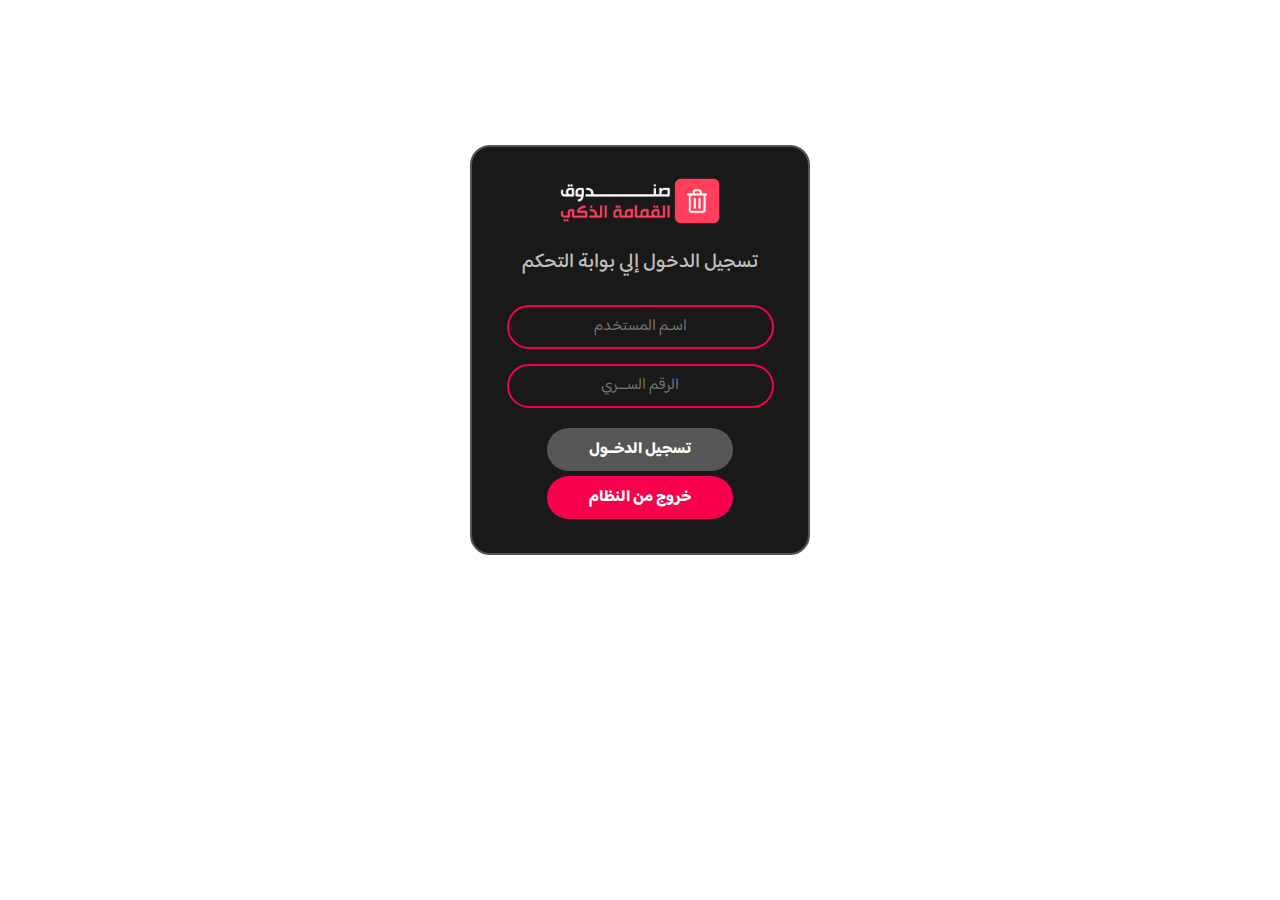
<file: index.html>
<!DOCTYPE html>
<html lang="en">
<head>
    <meta charset="UTF-8">
	<!-- <meta http-equiv="refresh" content="5" > -->
    <meta http-equiv="X-UA-Compatible" content="IE=edge">
    <meta name="viewport" content="width=device-width, initial-scale=1.0">
	<link rel="stylesheet" href="https://cdnjs.cloudflare.com/ajax/libs/font-awesome/5.15.3/css/all.min.css" integrity="sha512-iBBXm8fW90+nuLcSKlbmrPcLa0OT92xO1BIsZ+ywDWZCvqsWgccV3gFoRBv0z+8dLJgyAHIhR35VZc2oM/gI1w==" crossorigin="anonymous" referrerpolicy="no-referrer" />
    <title>Smart Dustbin - Login</title>
	<link rel="stylesheet" type="text/css" href="assets/bootstrap/bootstrap.min.css">
	<link rel="stylesheet" href="assets/css/loginstyle.css">

</head>
<body class="login-screen">
    
			<div class="boxContainerCard  row justify-content-around align-item-center">
				<div class="cardHardware p-4 mb-3 col-md-4 col-sm-6 ">
					<img class="imglogin"src="assets/image/Untitled-2.png" width="200px" height="100px" alt="" srcset="">
					<h5 class="NameHardware" > تسجيل الدخول إلي بوابة التحكم</h5>
					<div class="pra">
						<form action="" method="post">
						<input class="Userinput" type="text" name="username" id="" placeholder="اسـم المستخدم" required>
						<input class="Userinput" type="password" name="password" id="" placeholder="الرقم الســـري" required>
						<div class="btnLogin">
							<a class="button col-5" href="Main.html"  name="BtnSubmit">تسجيل الدخــول</a><br><br>
							<a class="button col-5 btnexit"  href="">خروج من النظام</a>

							<!-- <a class="button col-5 btnexit" onclick="closeBtnClicked();" href="">خروج من النظام</a> -->
						</div>
					</form>
					</div>
				</div>
		    </div>

			<!-- Flexbox container for aligning the toasts -->
			
			<script src="assets/js/javascript.js"></script>

</body>
</html>
</file>
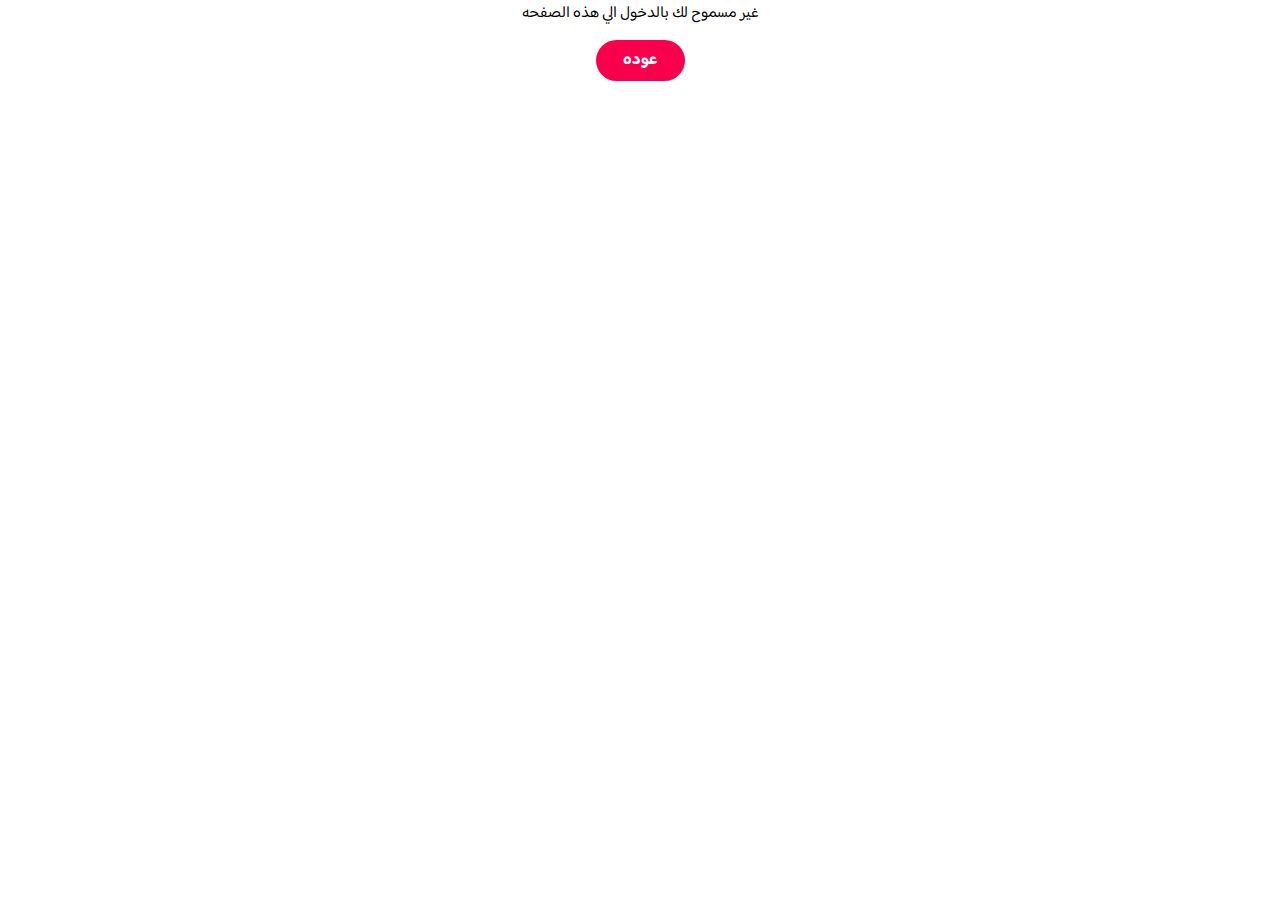
<file: forbiden.html>
<!DOCTYPE html>
<html>
<head>
	<title>403 Forbidden</title>
	
</head>
<body>

	<div class="btnback">
		<p>غير مسموح لك بالدخول الي هذه الصفحه</p>

		<a href="Main.html" class="btnlogout">عوده</a>

	</div>


<style>
	@import url('https://fonts.googleapis.com/css2?family=Baloo+Bhaijaan+2:wght@500&display=swap');

	*{
		padding: 0px;
		margin: 0px;
		font-family: 'Baloo Bhaijaan 2', sans-serif;
		box-sizing: border-box;
	}
	p{
		text-align: center;
		

	}
	.btnlogout{
		background-color:#f9004d;
		color: white;
		text-decoration: none;
		border: 2px solid transparent;
		font-weight: bold;
		padding: 5px 25px;
		border-radius: 30px;
		transition: transform .4s; 
		margin-top: 1%;

	}
	.btnlogout:hover{
		transform: scale(1.2);
	}
	.btnback{
		flex-wrap: wrap;
		display: flex;
		justify-content: center;
		align-items: center;
		flex-wrap: wrap;
		flex-direction: column;
		
	}
	
</style>

</body>
</html>
</file>
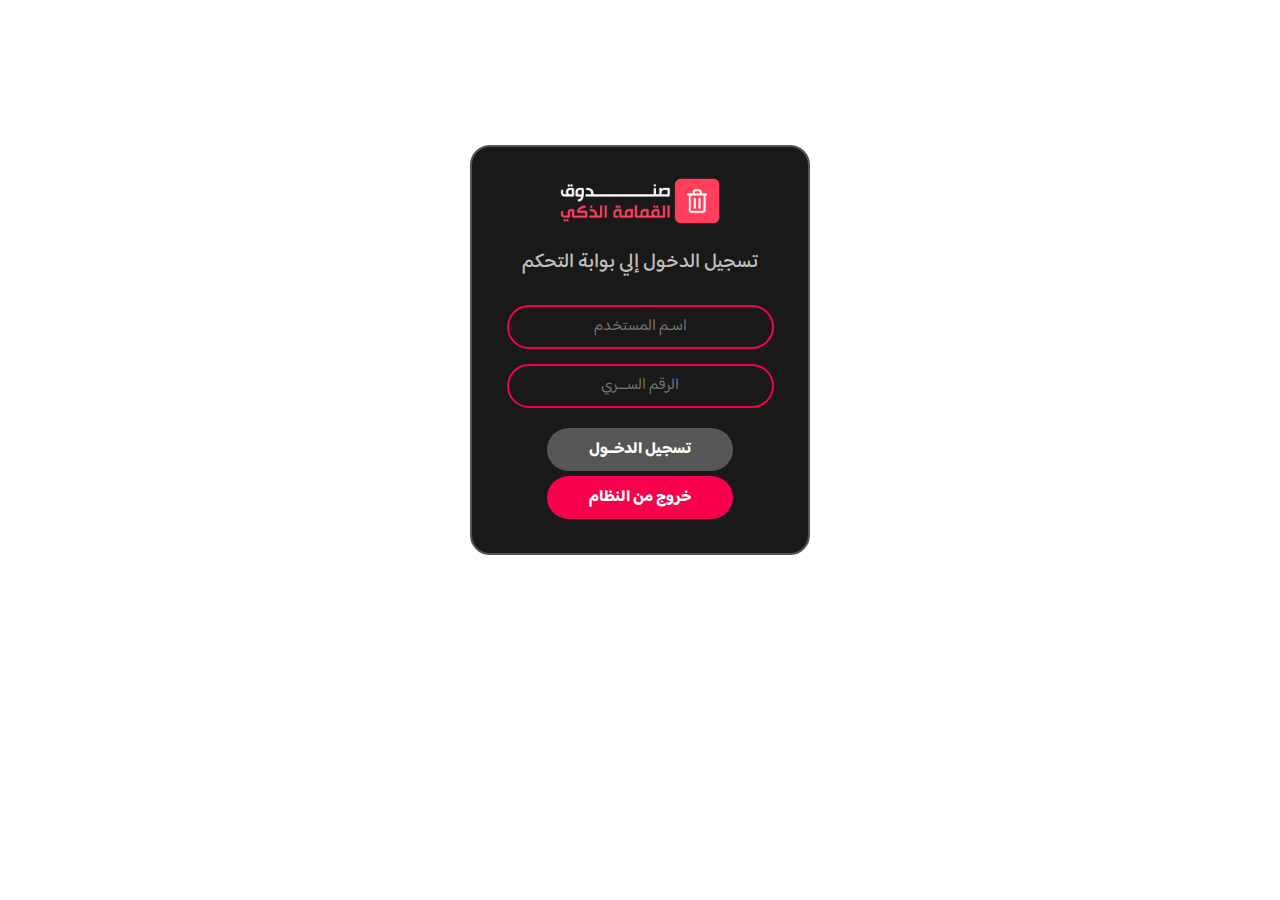
<file: Login.html>
<!DOCTYPE html>
<html lang="en">
<head>
    <meta charset="UTF-8">
	<!-- <meta http-equiv="refresh" content="5" > -->
    <meta http-equiv="X-UA-Compatible" content="IE=edge">
    <meta name="viewport" content="width=device-width, initial-scale=1.0">
	<link rel="stylesheet" href="https://cdnjs.cloudflare.com/ajax/libs/font-awesome/5.15.3/css/all.min.css" integrity="sha512-iBBXm8fW90+nuLcSKlbmrPcLa0OT92xO1BIsZ+ywDWZCvqsWgccV3gFoRBv0z+8dLJgyAHIhR35VZc2oM/gI1w==" crossorigin="anonymous" referrerpolicy="no-referrer" />
    <title>Smart Dustbin - Login</title>
	<link rel="stylesheet" type="text/css" href="assets/bootstrap/bootstrap.min.css">
	<link rel="stylesheet" href="assets/css/loginstyle.css">

</head>
<body class="login-screen">
    
			<div class="boxContainerCard  row justify-content-around align-item-center">
				<div class="cardHardware p-4 mb-3 col-md-4 col-sm-6 ">
					<img class="imglogin"src="assets/image/Untitled-2.png" width="200px" height="100px" alt="" srcset="">
					<h5 class="NameHardware" > تسجيل الدخول إلي بوابة التحكم</h5>
					<div class="pra">
						<input class="Userinput" type="text" name="txtUserName" id="" placeholder="اسـم المستخدم">
						<input class="Userinput" type="password" name="txtPassword" id="" placeholder="الرقم الســـري">
						<div class="btnLogin">
							<a class="button col-5" href="Main.html"  >تسجيل الدخــول</a><br><br>
							<a class="button col-5 btnexit"  href="">خروج من النظام</a>

							<!-- <a class="button col-5 btnexit" onclick="closeBtnClicked();" href="">خروج من النظام</a> -->
						</div>
					</div>
				</div>
		    </div>

			<!-- Flexbox container for aligning the toasts -->
			
			<script src="assets/js/javascript.js"></script>

</body>
</html>
</file>
<file: assets/css/loginstyle.css>
@import url('https://fonts.googleapis.com/css2?family=Baloo+Bhaijaan+2:wght@500&display=swap');
*{
    font-family: 'Baloo Bhaijaan 2', sans-serif;
}
.login-screen {
    background-image: linear-gradient(141deg, #868686 0%, #252525 51%, #252525 75%);
    background-image: url(https://myu.mans.edu.eg/static/core/bg.34f06b4daa95.jpg);
    background-attachment: fixed;
    background-repeat:no-repeat;
    background-size:cover;
    margin: auto;
    background-position: center;
}
.boxContainerCard{
display: flex;
justify-content: center;
align-items: center;
min-height: 410px;
background-color: transparent;
margin-top: 145px;
margin-right: auto;
margin-left: auto;
}
.cardHardware{
height: 410px;
width: 340px;
padding: 20px 35px;
background: #191919;
border-radius: 20px;
position: relative;
overflow: hidden;
text-align: center;
margin: auto;
border: 2px solid #565656;
transition: 0.2s ease;
}

.cardHardware i{
font-size: 50px;
display: block;
text-align: center;
margin: 25px 0px;
color: #f9004d;
}
.NameHardware{
color: rgb(192, 192, 192);
font-size: 20px;
margin-bottom: 15px;
background-color: #191919;
}
.pra{
background-color: #191919;
}
.pra p{
color: rgba(220, 220, 220, 0.8);
font-size: 16px;
line-height: 27px;
margin-bottom: 20px;
margin-top: 20px;
background-color: #191919;
}
.d-flex{
margin-left: 40px;
}
.d-flex2{
margin-right:70px;
}
.btnLogin{
margin-top: 30px;
background-color: #191919;
}
.cardHardware .button{
background-color:#565656;
color: white;
text-decoration: none;
border: 2px solid transparent;
font-weight: bold;
padding: 6px 40px;
border-radius: 30px;
transition: .4s; 
}
.cardHardware .btnexit{
    background-color:#f9004d;
}
.cardHardware .button:hover{
background-color: transparent;
border: 2px solid #008439;
cursor: pointer;
}
.cardHardware .btnexit:hover{
    background-color: transparent;
    border: 2px solid #f9004d;
    cursor: pointer;
}
.Userinput{
border: 2px solid #f9004d;
border-radius: 22px;
padding: 8px 30px;
margin-top: 15px;
text-align: center;
color: white;
background-color: #191919;
transition: transform .4s; 
}
.Userinput:hover
{
    transform: scale(1.1);
}
.imglogin{
    background-color: #191919;
    margin-top: -20px;
}
</file>
